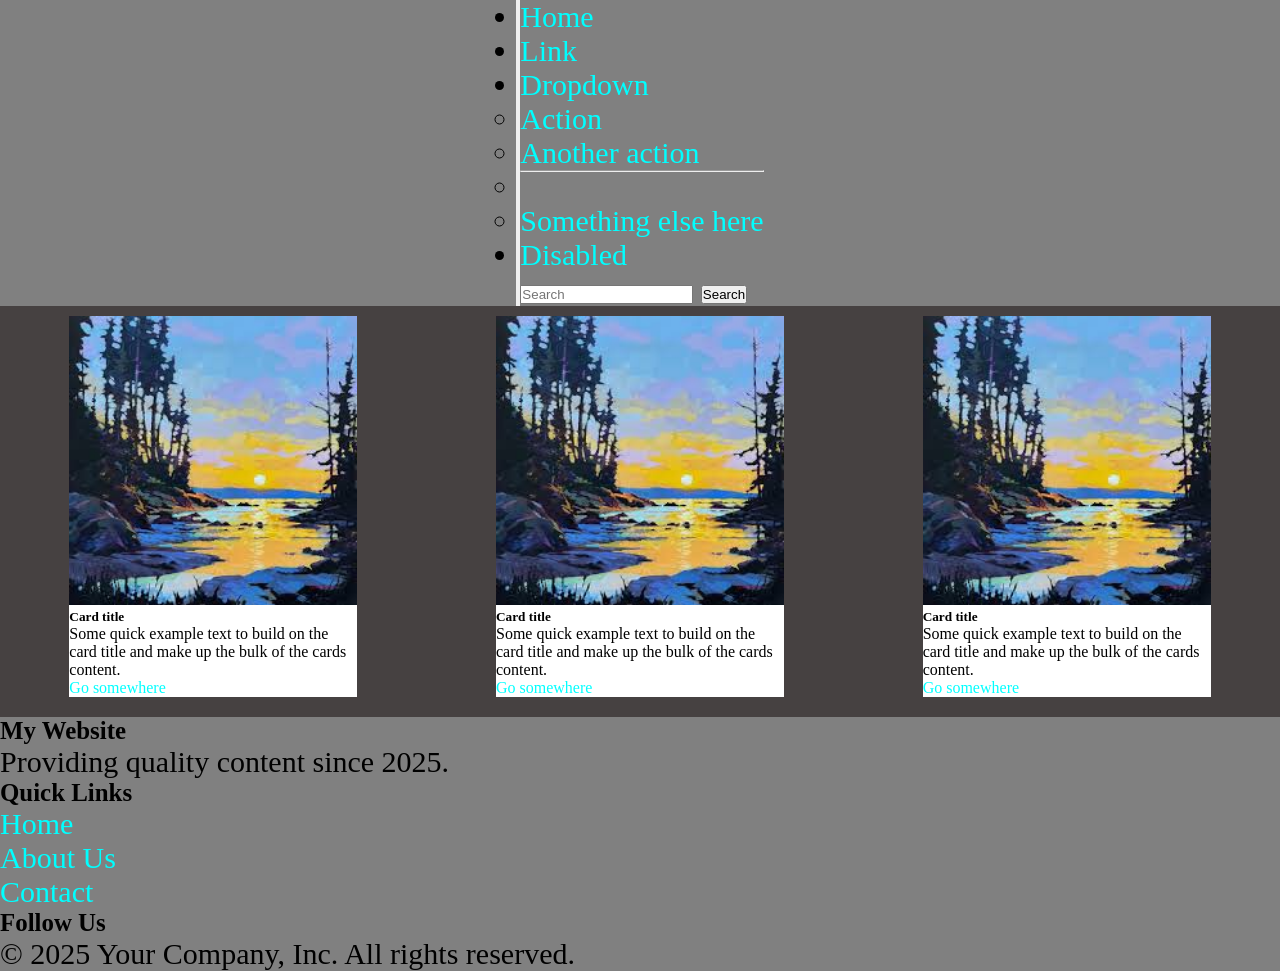
<file: saylani3/index.html>
<!DOCTYPE html>
<html lang="en">

<head>
    <meta charset="UTF-8">
    <meta name="viewport" content="width=device-width, initial-scale=1.0">
    <title>Document</title>
</head>
<link rel="stylesheet" href="customize.css">

<body>
    <nav class="navbar navbar-expand-lg bg-body-tertiary">
        <div class="container-fluid">

            <button class="navbar-toggler" type="button" data-bs-toggle="collapse"
                data-bs-target="#navbarSupportedContent" aria-controls="navbarSupportedContent" aria-expanded="false"
                aria-label="Toggle navigation">
                <span class="navbar-toggler-icon"></span>
            </button>
            <div class="collapse navbar-collapse" id="navbarSupportedContent">
                <ul class="navbar-nav me-auto mb-2 mb-lg-0">
                    <li class="nav-item">
                        <a class="nav-link active" aria-current="page" href="#">Home</a>
                    </li>
                    <li class="nav-item">
                        <a class="nav-link" href="#">Link</a>
                    </li>
                    <li class="nav-item dropdown">
                        <a class="nav-link dropdown-toggle" href="#" role="button" data-bs-toggle="dropdown"
                            aria-expanded="false">
                            Dropdown
                        </a>
                        <ul class="dropdown-menu">
                            <li><a class="dropdown-item" href="#">Action</a></li>
                            <li><a class="dropdown-item" href="#">Another action</a></li>
                            <li>
                                <hr class="dropdown-divider">
                            </li>
                            <li><a class="dropdown-item" href="#">Something else here</a></li>
                        </ul>
                    </li>
                    <li class="nav-item">
                        <a class="nav-link disabled" aria-disabled="true">Disabled</a>
                    </li>
                </ul>
                <form class="d-flex" role="search">
                    <input class="form-control me-2" type="search" placeholder="Search" aria-label="Search" />
                    <button class="btn btn-outline-success" type="submit">Search</button>
                </form>
            </div>
        </div>
    </nav>
    <div class="cards">
        <div class="card" style="width: 18rem;">
            <img src="download.jpg" class="card-img-top" alt="...">
            <div class="card-body">
                <h5 class="card-title">Card title</h5>
                <p class="card-text">Some quick example text to build on the card title and make up the bulk of the
                    cards
                    content.</p>
                <a href="#" class="btn btn-primary">Go somewhere</a>
            </div>
        </div>
        <div class="card" style="width: 18rem;">
            <img src="download.jpg" class="card-img-top" alt="...">
            <div class="card-body">
                <h5 class="card-title">Card title</h5>
                <p class="card-text">Some quick example text to build on the card title and make up the bulk of the
                    cards
                    content.</p>
                <a href="#" class="btn btn-primary">Go somewhere</a>
            </div>
        </div>
        <div class="card" style="width: 18rem;">
            <img src="download.jpg" class="card-img-top" alt="...">
            <div class="card-body">
                <h5 class="card-title">Card title</h5>
                <p class="card-text">Some quick example text to build on the card title and make up the bulk of the
                    cards
                    content.</p>
                <a href="#" class="btn btn-primary">Go somewhere</a>
            </div>
        </div>
    </div>
    <footer class="py-5 bg-dark text-white mt-auto">
        <div class="container">
            <div class="row">
                <!-- Column 1: Website Brand -->
                <div class="col-md-4 mb-3">
                    <h5>My Website</h5>
                    <p class="text-white-50">Providing quality content since 2025.</p>
                </div>
                <!-- Column 2: Navigation Links -->
                <div class="col-md-4 mb-3">
                    <h5>Quick Links</h5>
                    <ul class="nav flex-column">
                        <li class="nav-item mb-2"><a href="#" class="nav-link p-0 text-white-50">Home</a></li>
                        <li class="nav-item mb-2"><a href="#" class="nav-link p-0 text-white-50">About Us</a></li>
                        <li class="nav-item mb-2"><a href="#" class="nav-link p-0 text-white-50">Contact</a></li>
                    </ul>
                </div>
                <!-- Column 3: Social/Copyright -->
                <div class="col-md-4 mb-3 text-md-end">
                    <h5>Follow Us</h5>
                    <p>© 2025 Your Company, Inc. All rights reserved.</p>
                </div>
            </div>
        </div>
    </footer>


</body>

</html>
</file>
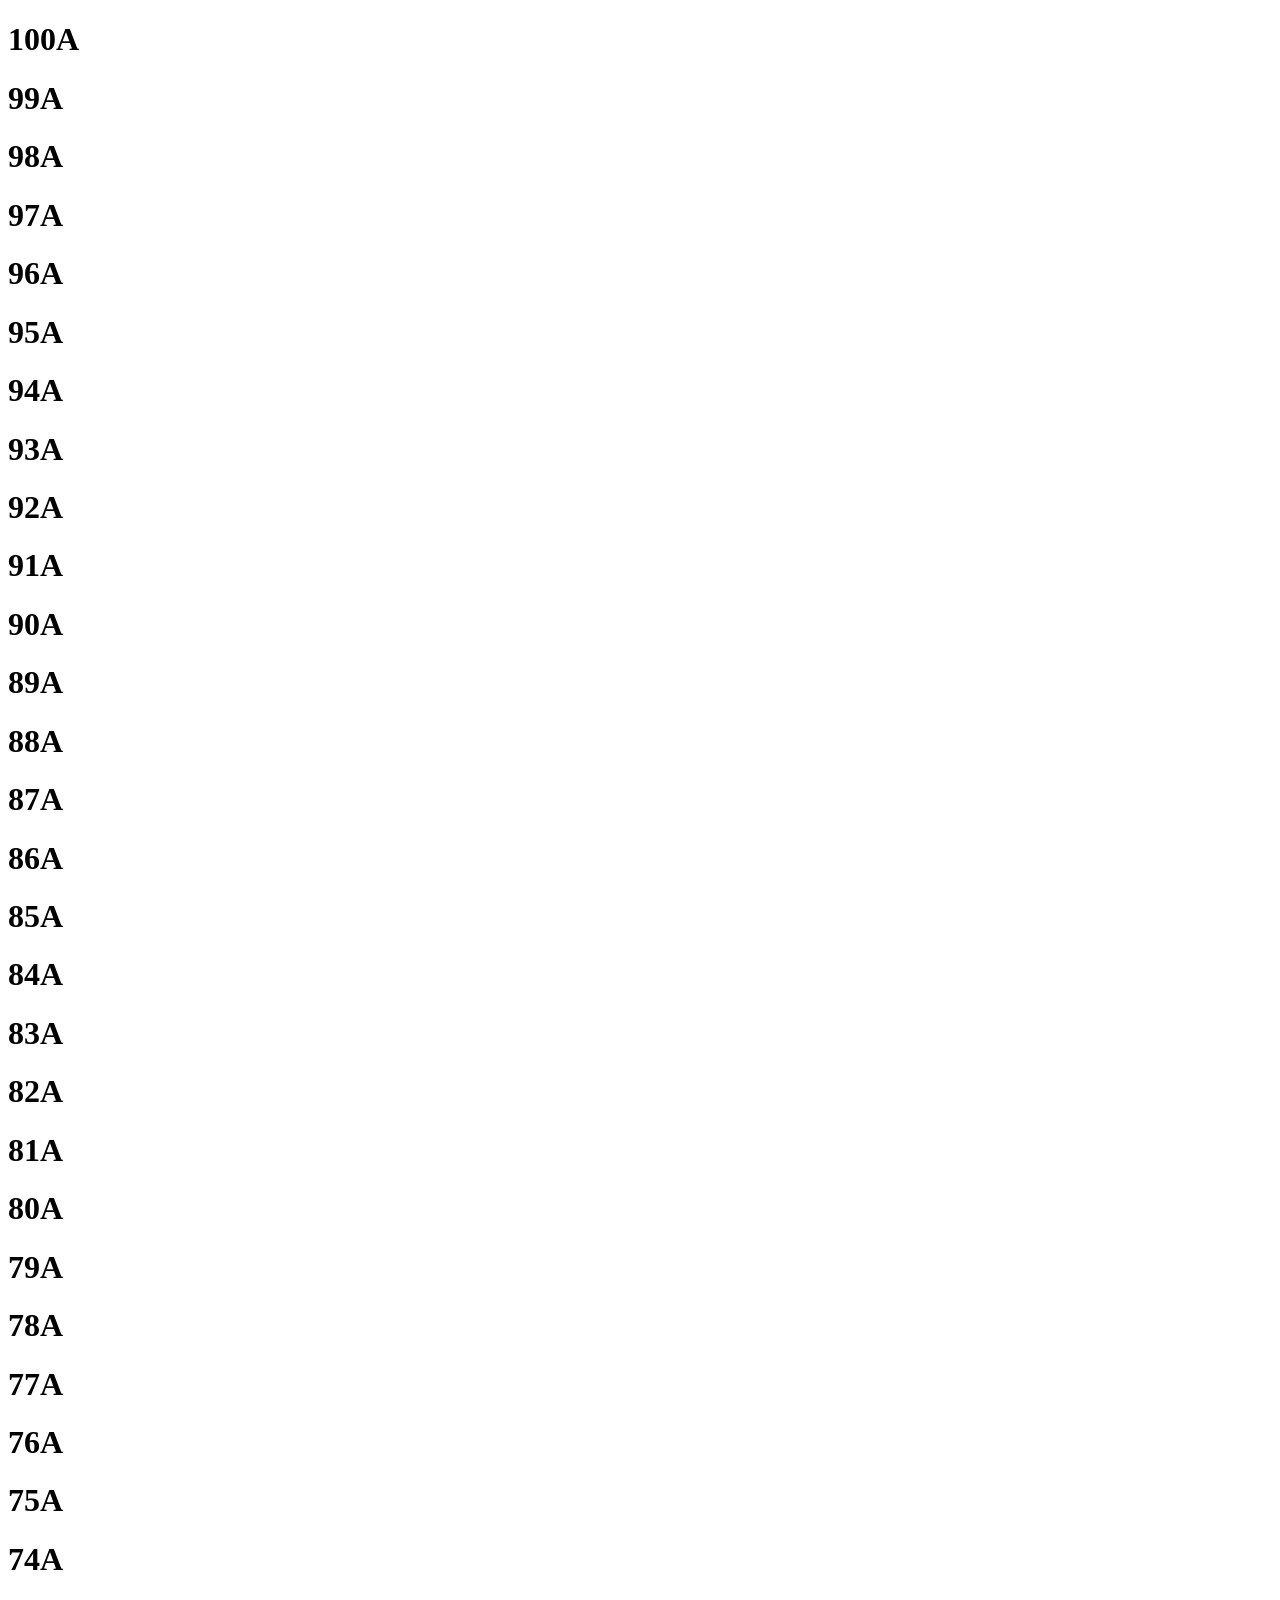
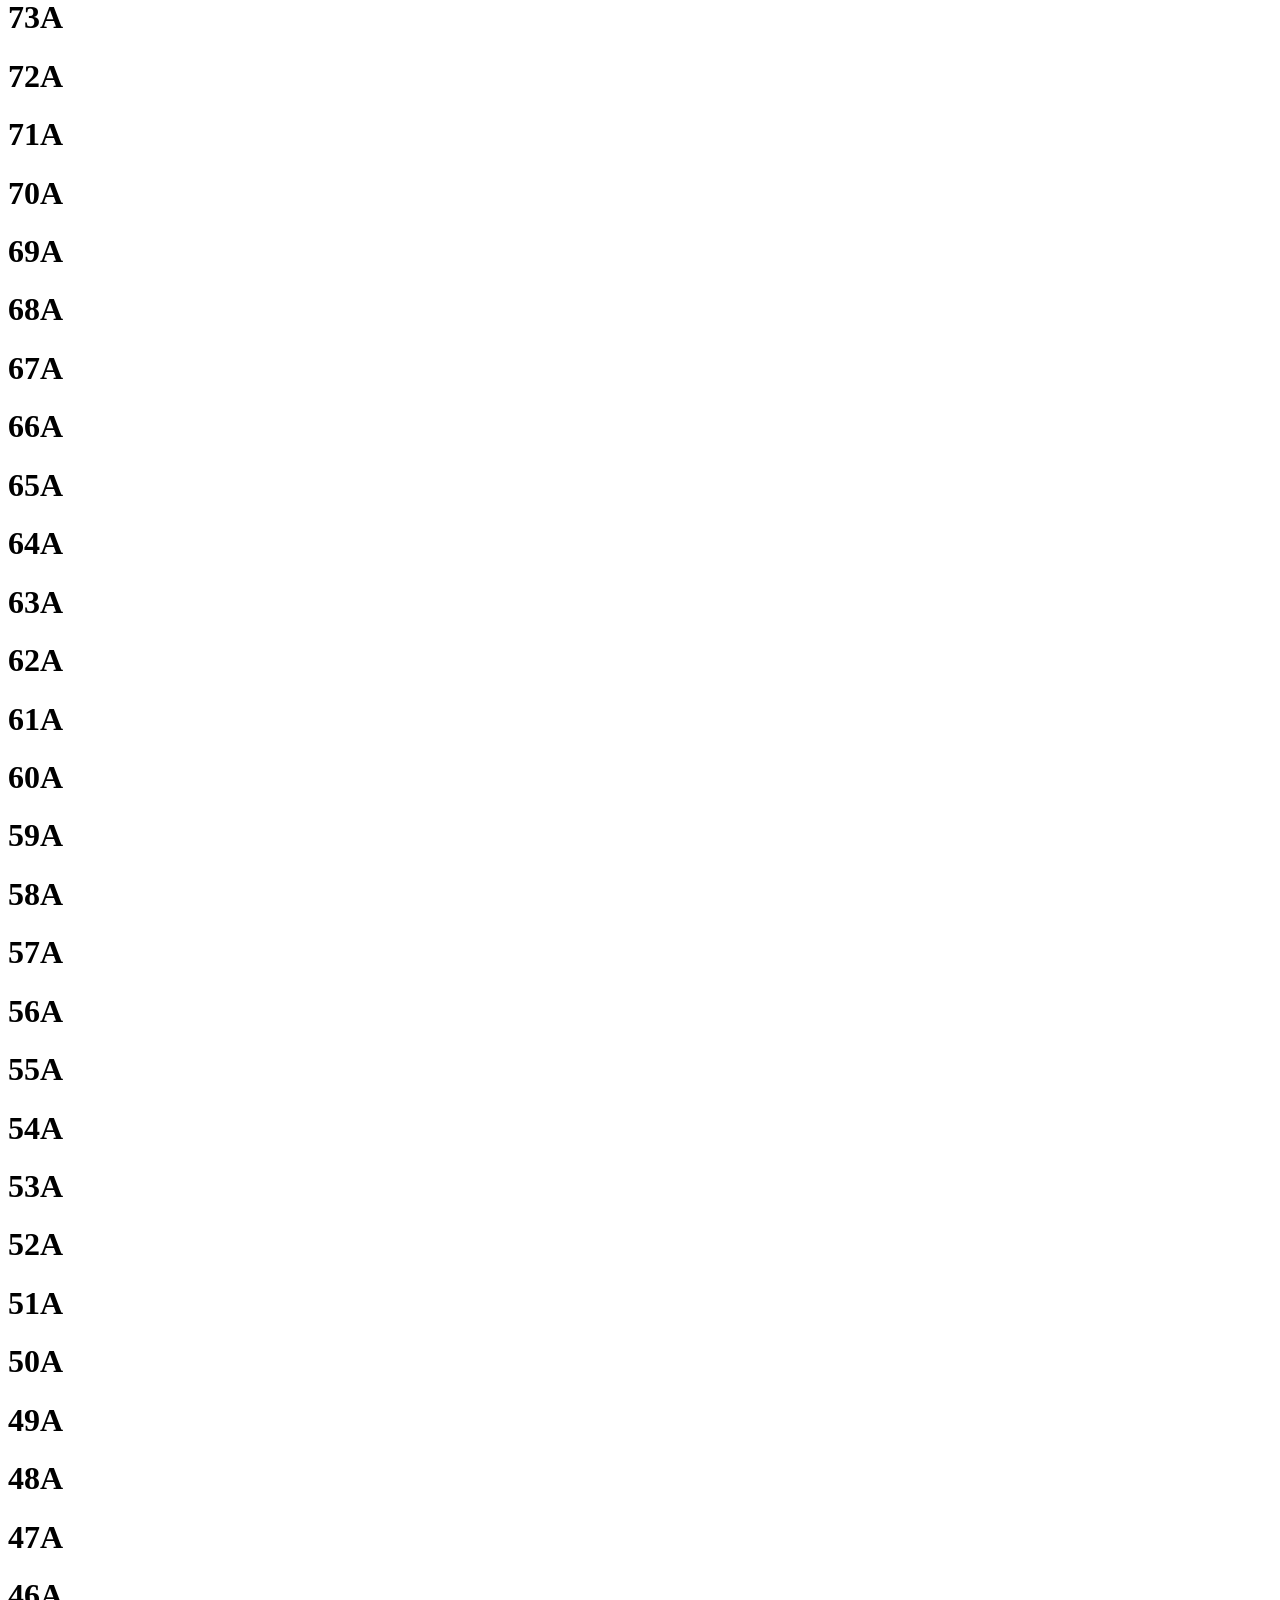
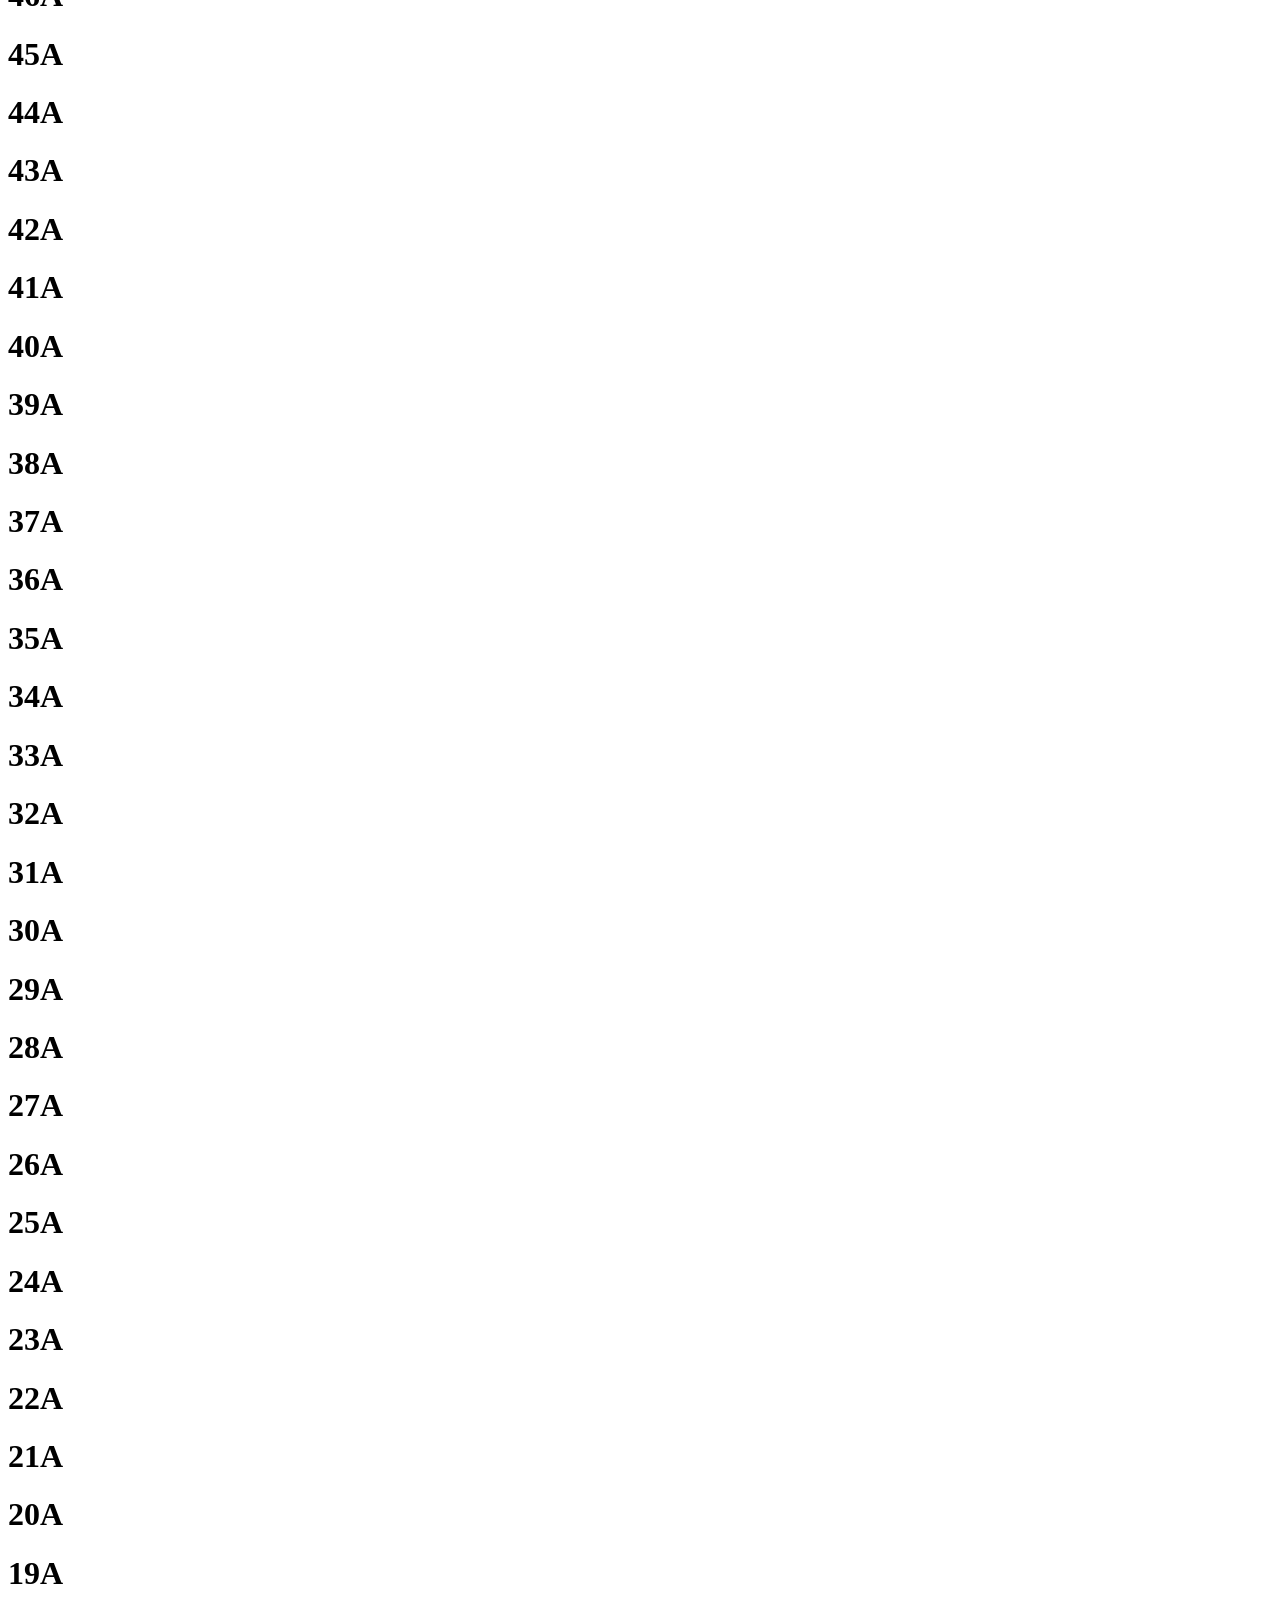
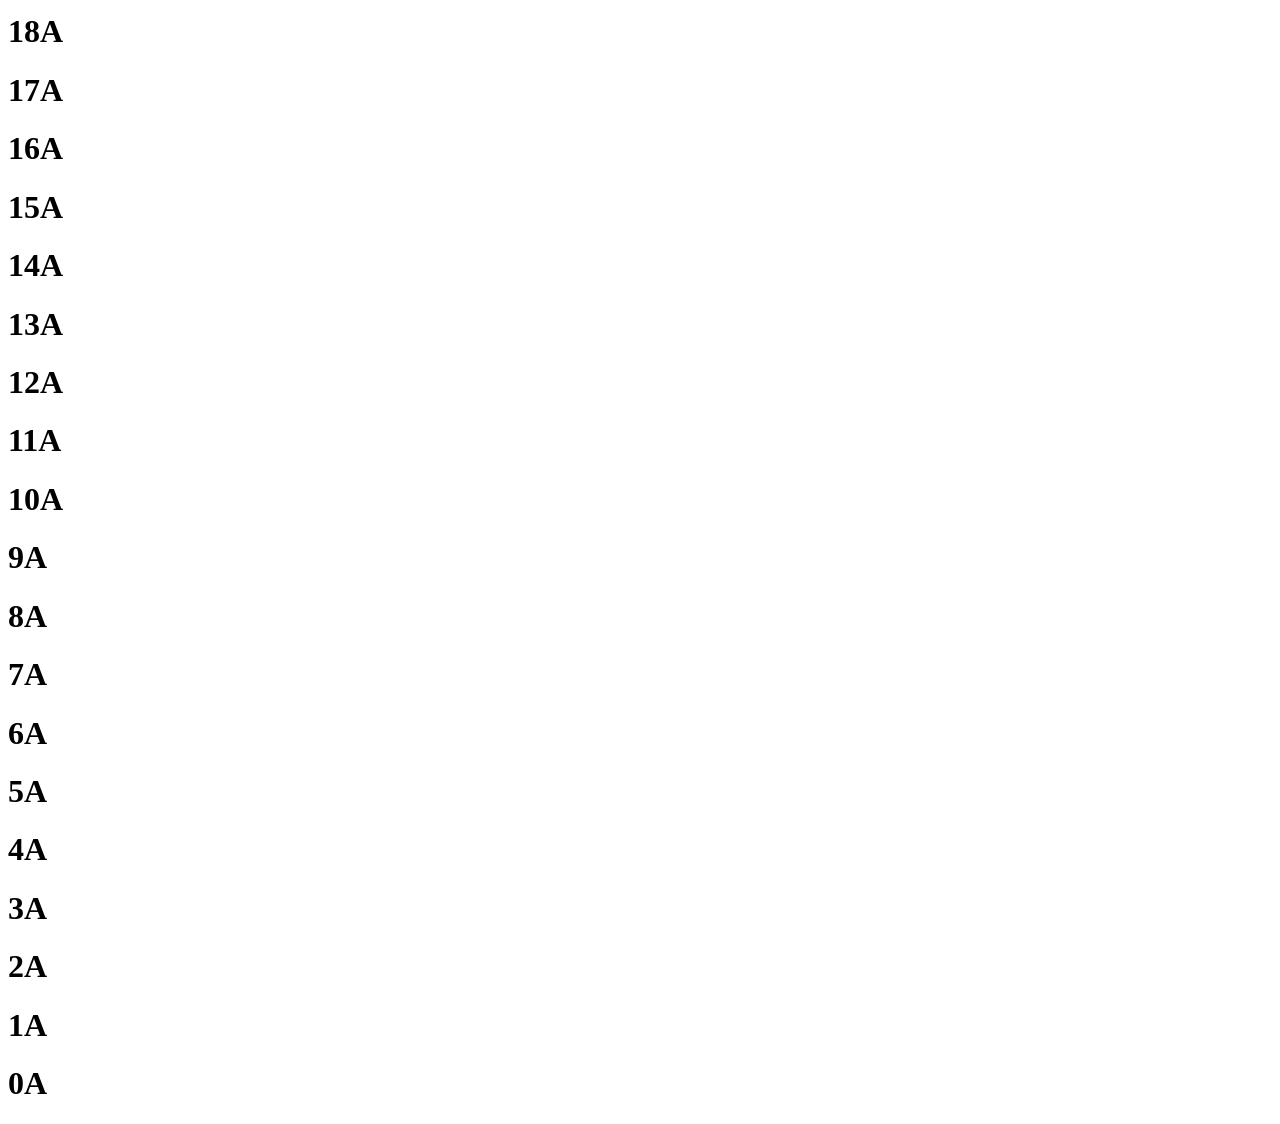
<file: saylani4/index.html>
<!DOCTYPE html>
<html lang="en">
<head>
    <meta charset="UTF-8">
    <meta name="viewport" content="width=device-width, initial-scale=1.0">
    <title>Document</title>
</head>
<body>
  
    


    <script src="app.js"></script>
</body>
</html>
</file>
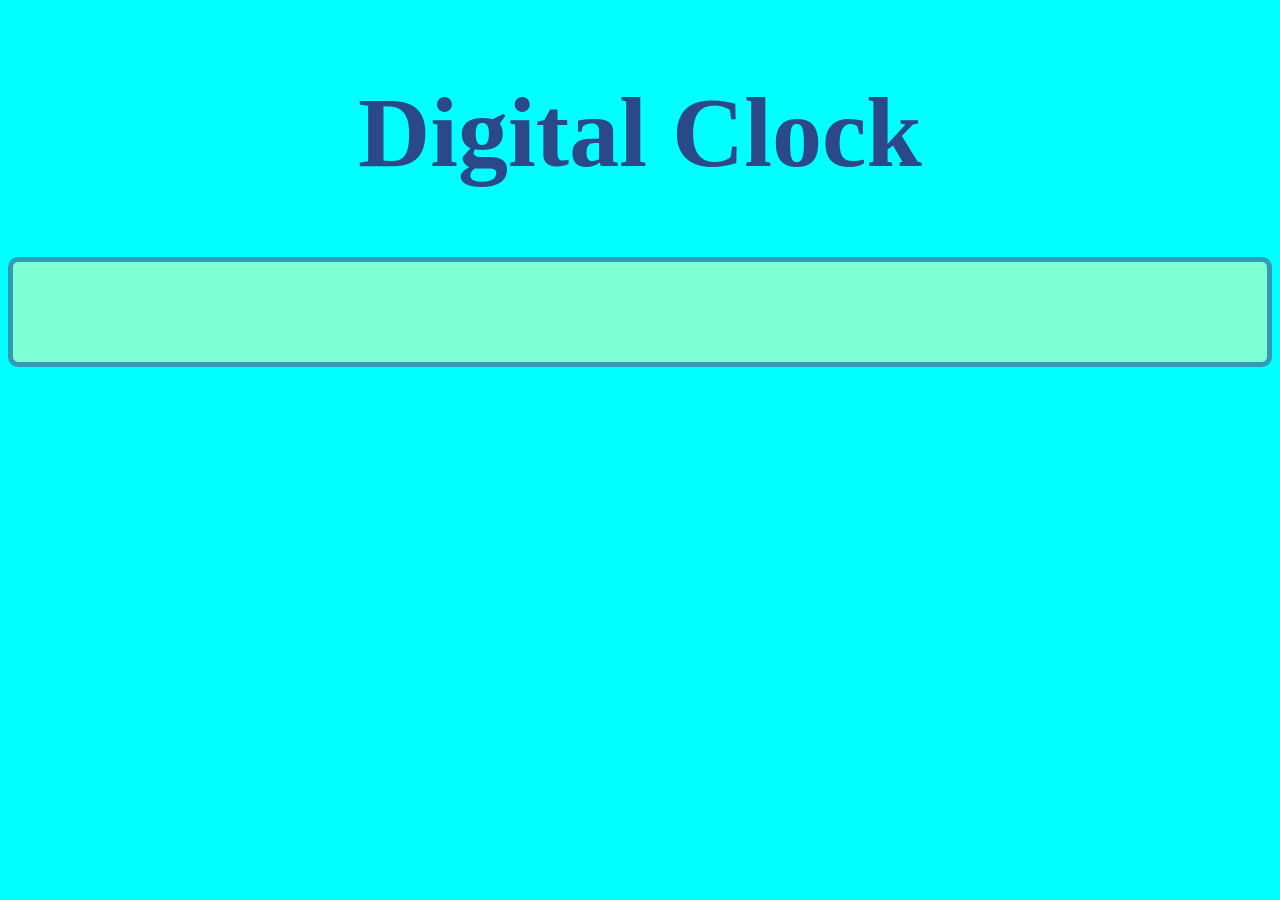
<file: saylani9/index.html>
<!DOCTYPE html>
<html lang="en">

<head>
    <meta charset="UTF-8">
    <meta name="viewport" content="width=device-width, initial-scale=1.0">
    <title>Digital Clock</title>
</head>
<link rel="stylesheet" href="looks.css">

<body>
    <div class="head">
        <h1>Digital Clock</h1>
    </div>
    <div class="body" id="result">

    </div>
    <script src="app.js"></script>
</body>

</html>
</file>
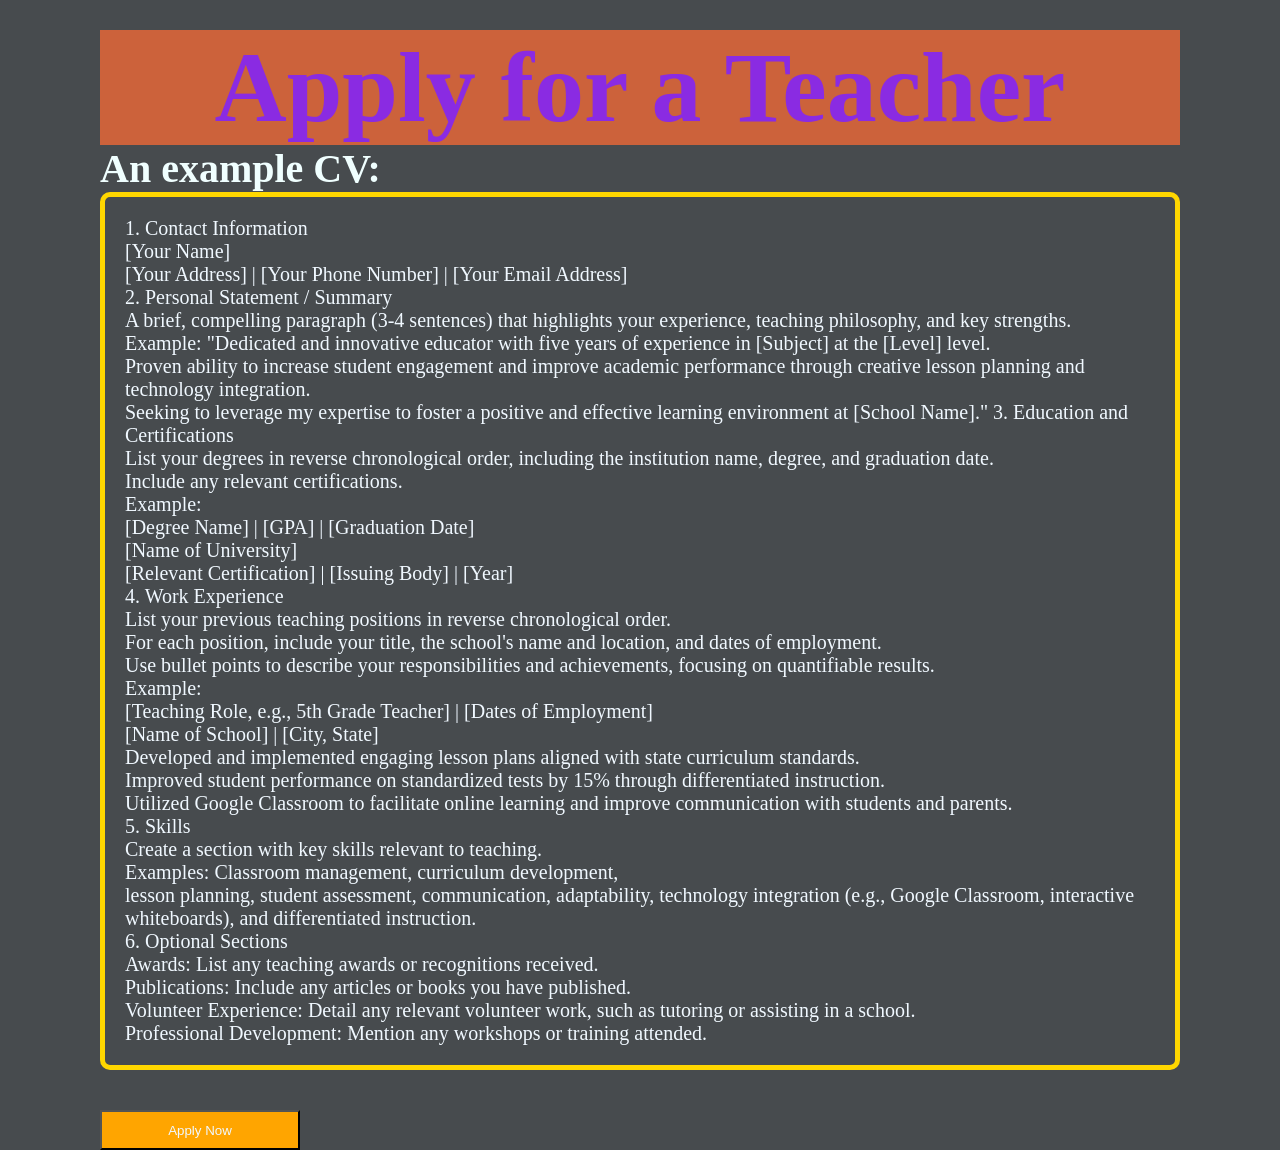
<file: saylani/apply.html>
<!DOCTYPE html>
<html lang="en">

<head>
    <meta charset="UTF-8">
    <meta name="viewport" content="width=device-width, initial-scale=1.0">
    <title>Document</title>
</head>
<link rel="stylesheet" href="customize4.css">

<body>
    <h1>Apply for a Teacher</h1>
    <h2>An example CV:</h2>
    <P> 1. Contact Information<br>
        [Your Name]<br>
        [Your Address] | [Your Phone Number] | [Your Email Address] <br>
        2. Personal Statement / Summary<br>
        A brief, compelling paragraph (3-4 sentences) that highlights your experience, teaching philosophy, and key
        strengths.<br>
        Example: "Dedicated and innovative educator with five years of experience in [Subject] at the [Level] level.<br>
        Proven ability to increase student engagement and improve academic performance through creative lesson planning
        and technology integration.<br> Seeking to leverage my expertise to foster a positive and effective learning
        environment at [School Name]."
        3. Education and Certifications<br>
        List your degrees in reverse chronological order, including the institution name, degree, and graduation
        date.<br>
        Include any relevant certifications.<br>
        Example:<br>
        [Degree Name] | [GPA] | [Graduation Date]<br>
        [Name of University]<br>
        [Relevant Certification] | [Issuing Body] | [Year] <br>
        4. Work Experience<br>
        List your previous teaching positions in reverse chronological order.<br>
        For each position, include your title, the school's name and location, and dates of employment.<br>
        Use bullet points to describe your responsibilities and achievements, focusing on quantifiable results.<br>
        Example:<br>
        [Teaching Role, e.g., 5th Grade Teacher] | [Dates of Employment]<br>
        [Name of School] | [City, State]<br>
        Developed and implemented engaging lesson plans aligned with state curriculum standards.<br>
        Improved student performance on standardized tests by 15% through differentiated instruction.<br>
        Utilized Google Classroom to facilitate online learning and improve communication with students and parents.<br>
        5. Skills<br>
        Create a section with key skills relevant to teaching.<br>
        Examples: Classroom management, curriculum development,<br> lesson planning, student assessment, communication,
        adaptability, technology integration (e.g., Google Classroom, interactive whiteboards), and differentiated
        instruction.<br>
        6. Optional Sections<br>
        Awards: List any teaching awards or recognitions received.<br>
        Publications: Include any articles or books you have published.<br>
        Volunteer Experience: Detail any relevant volunteer work, such as tutoring or assisting in a school.<br>
        Professional Development: Mention any workshops or training attended. <br>
    </p>
    <button>Apply Now</button>
</body>

</html>
</file>
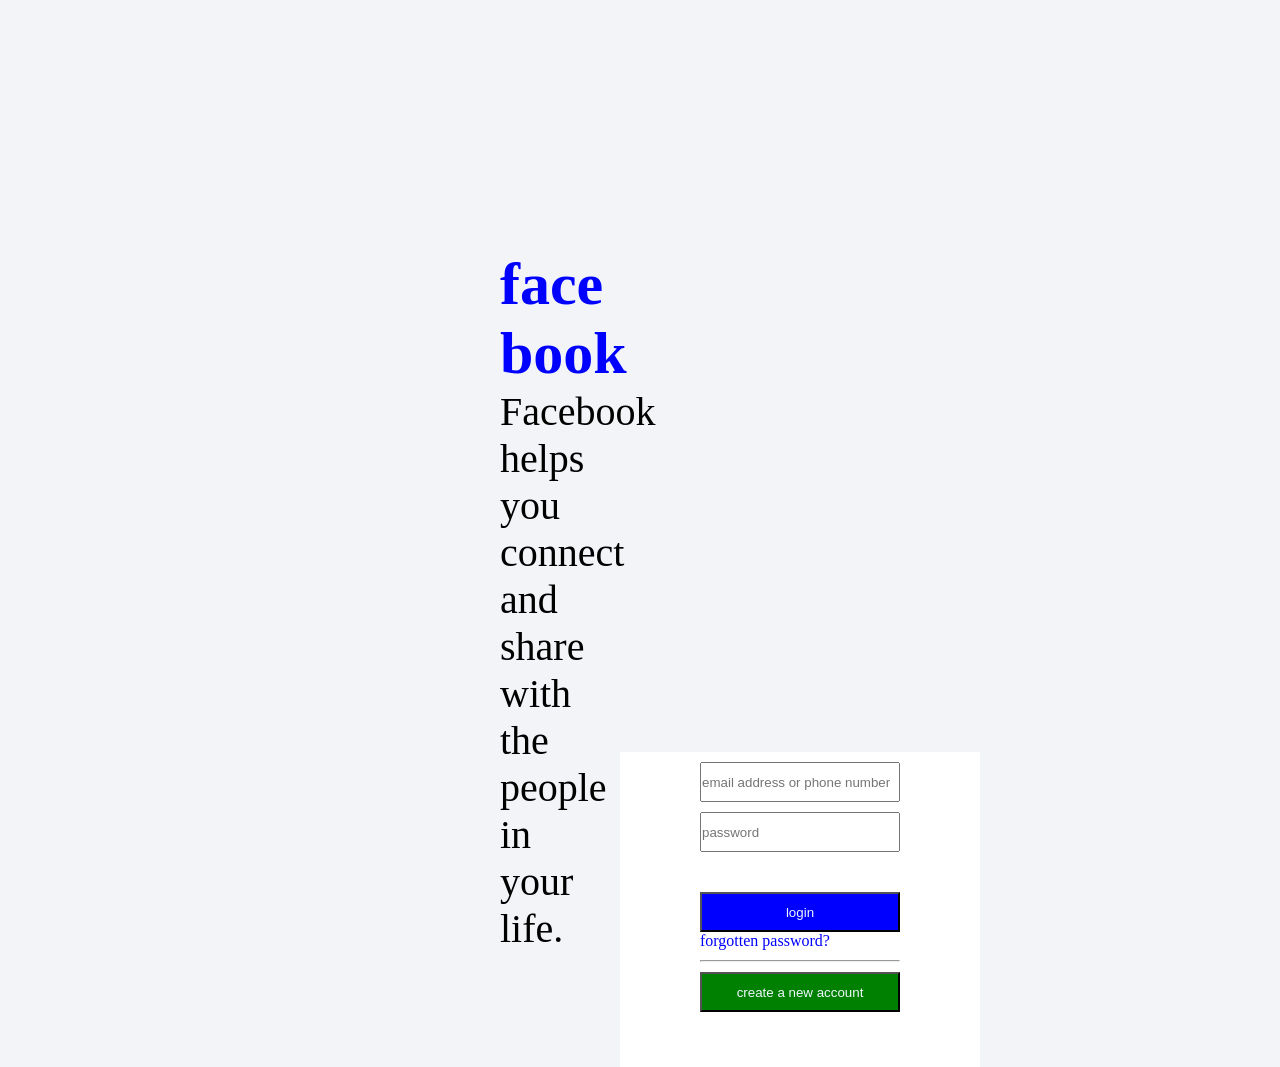
<file: saylani/facebook.html>
<!DOCTYPE html>
<html lang="en">

<head>
    <meta charset="UTF-8">
    <meta name="viewport" content="width=device-width, initial-scale=1.0">
    <title>Document</title>
</head>
<link rel="stylesheet" href="customize3.css">

<body>
    <H1>face book</H1>
    <p>Facebook helps you connect and share with the people in your life.</p>
    <div class="form">
        <div class="box">
            <div class="text">
                <input type="text" placeholder="email address or phone number">
            </div>
            <div class="password">
                <input type="password" placeholder="password">
            </div>
            <div class="login">
                <button class="login-btn">login</button>
            </div>
            <a href="#">forgotten password?</a>
            <hr>
            <div class="account">
                <button class="account-btn">create a new account</button>
            </div>
        </div>
    </div>
</body>

</html>
</file>
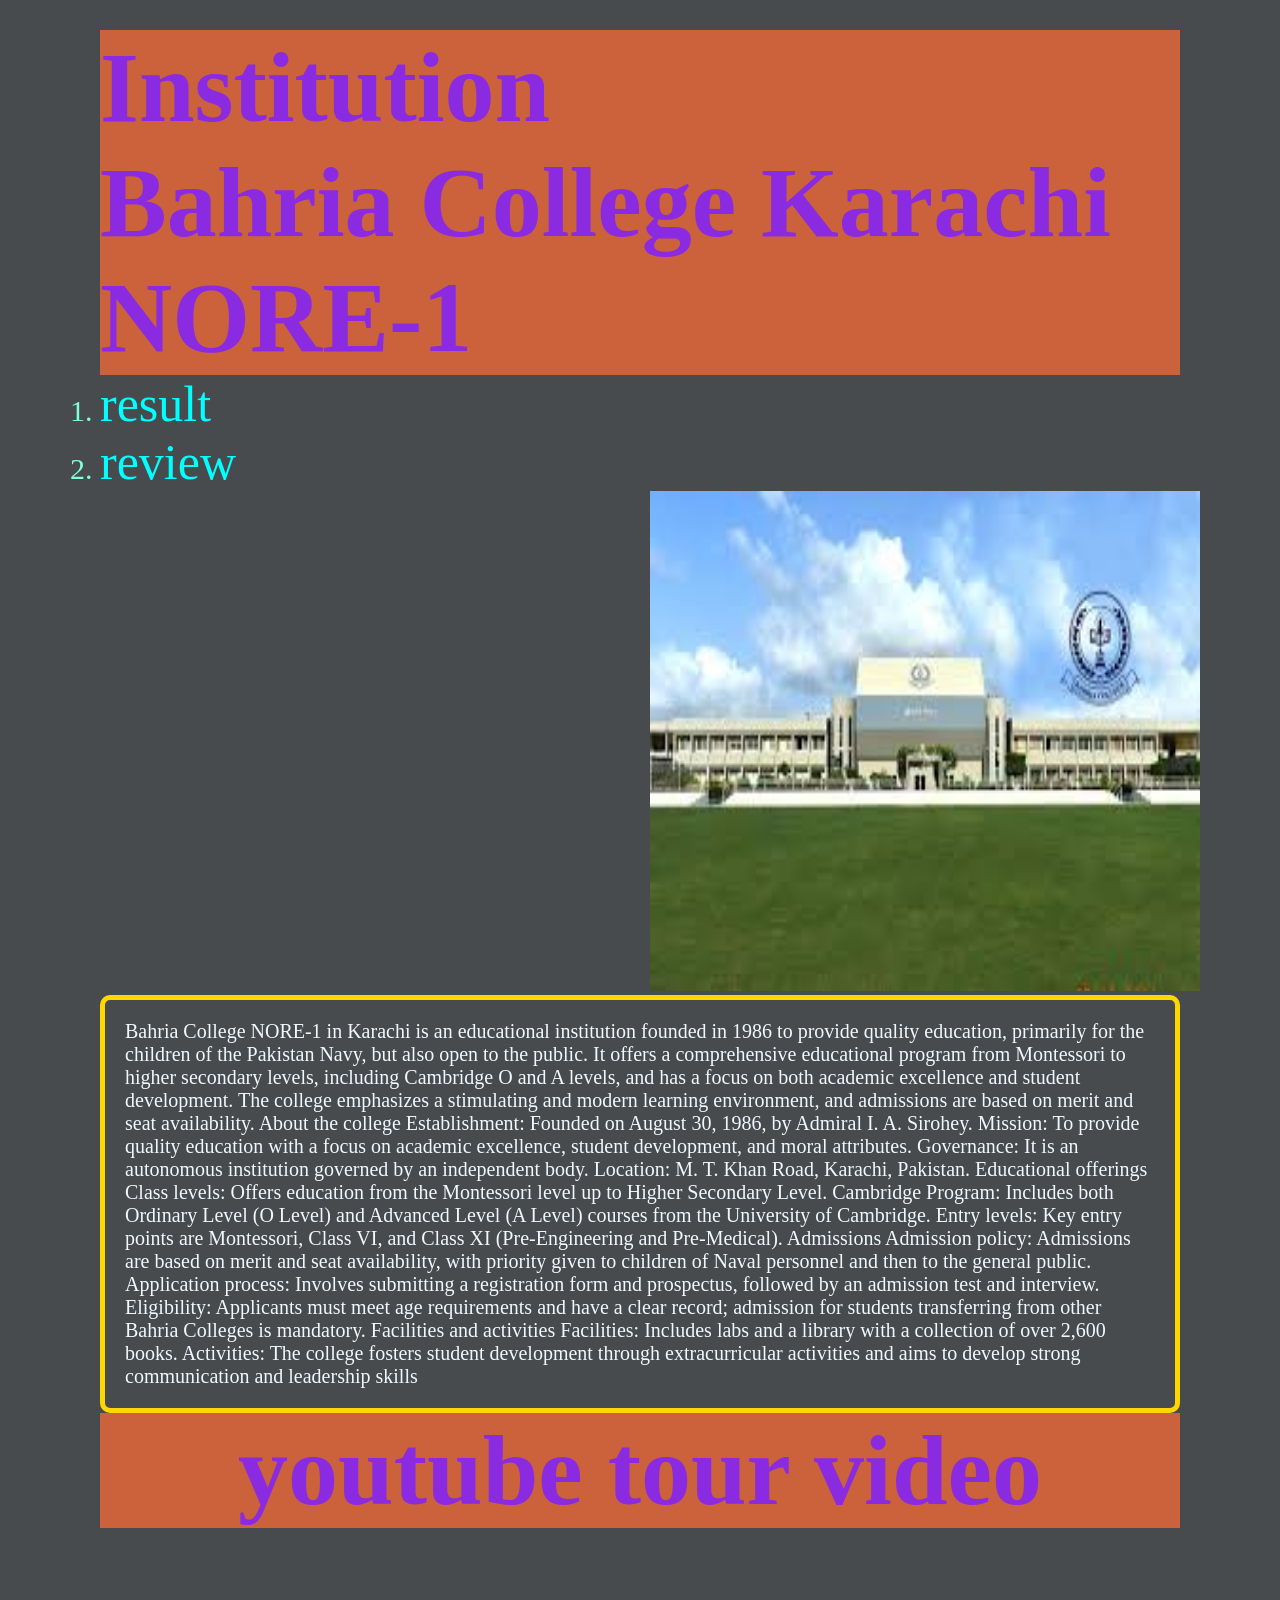
<file: saylani/home.html>
<!DOCTYPE html>
<html lang="en">

<head>
    <meta charset="UTF-8">
    <meta name="viewport" content="width=device-width, initial-scale=1.0">
    <title>Document</title>
</head>
<link rel="stylesheet" href="customize.css">

<body>
    <h1>Institution<br>
        Bahria College Karachi NORE-1</h1>
    <ol>
        <li><a href="result.html">result</a></li>
        <li><a href="review.html">review</a> </li>
    </ol>
    <img src="bahria college Nore 1.jpg">
    <p>
        Bahria College NORE-1 in Karachi is an educational institution founded in 1986 to provide quality education,
        primarily for the children of the Pakistan Navy, but also open to the public. It offers a comprehensive
        educational program from Montessori to higher secondary levels, including Cambridge O and A levels, and has a
        focus on both academic excellence and student development. The college emphasizes a stimulating and modern
        learning environment, and admissions are based on merit and seat availability.
        About the college
        Establishment: Founded on August 30, 1986, by Admiral I. A. Sirohey.
        Mission: To provide quality education with a focus on academic excellence, student development, and moral
        attributes.
        Governance: It is an autonomous institution governed by an independent body.
        Location: M. T. Khan Road, Karachi, Pakistan.
        Educational offerings
        Class levels: Offers education from the Montessori level up to Higher Secondary Level.
        Cambridge Program: Includes both Ordinary Level (O Level) and Advanced Level (A Level) courses from the
        University of Cambridge.
        Entry levels: Key entry points are Montessori, Class VI, and Class XI (Pre-Engineering and Pre-Medical).
        Admissions
        Admission policy: Admissions are based on merit and seat availability, with priority given to children of Naval
        personnel and then to the general public.
        Application process: Involves submitting a registration form and prospectus, followed by an admission test and
        interview.
        Eligibility: Applicants must meet age requirements and have a clear record; admission for students transferring
        from other Bahria Colleges is mandatory.
        Facilities and activities
        Facilities: Includes labs and a library with a collection of over 2,600 books.
        Activities: The college fosters student development through extracurricular activities and aims to develop
        strong communication and leadership skills
    </p>
    <div class="tourvideo">
        <h1>youtube tour video</h1>
        <iframe src="https://www.youtube.com/embed/APNbLrqXXSA?si=hb_FbzbfmOjPG_A1" title="YouTube video player"
            frameborder="0"
            allow="accelerometer; autoplay; clipboard-write; encrypted-media; gyroscope; picture-in-picture; web-share"
            referrerpolicy="strict-origin-when-cross-origin" allowfullscreen></iframe>
    </div>
</body>

</html>
</file>
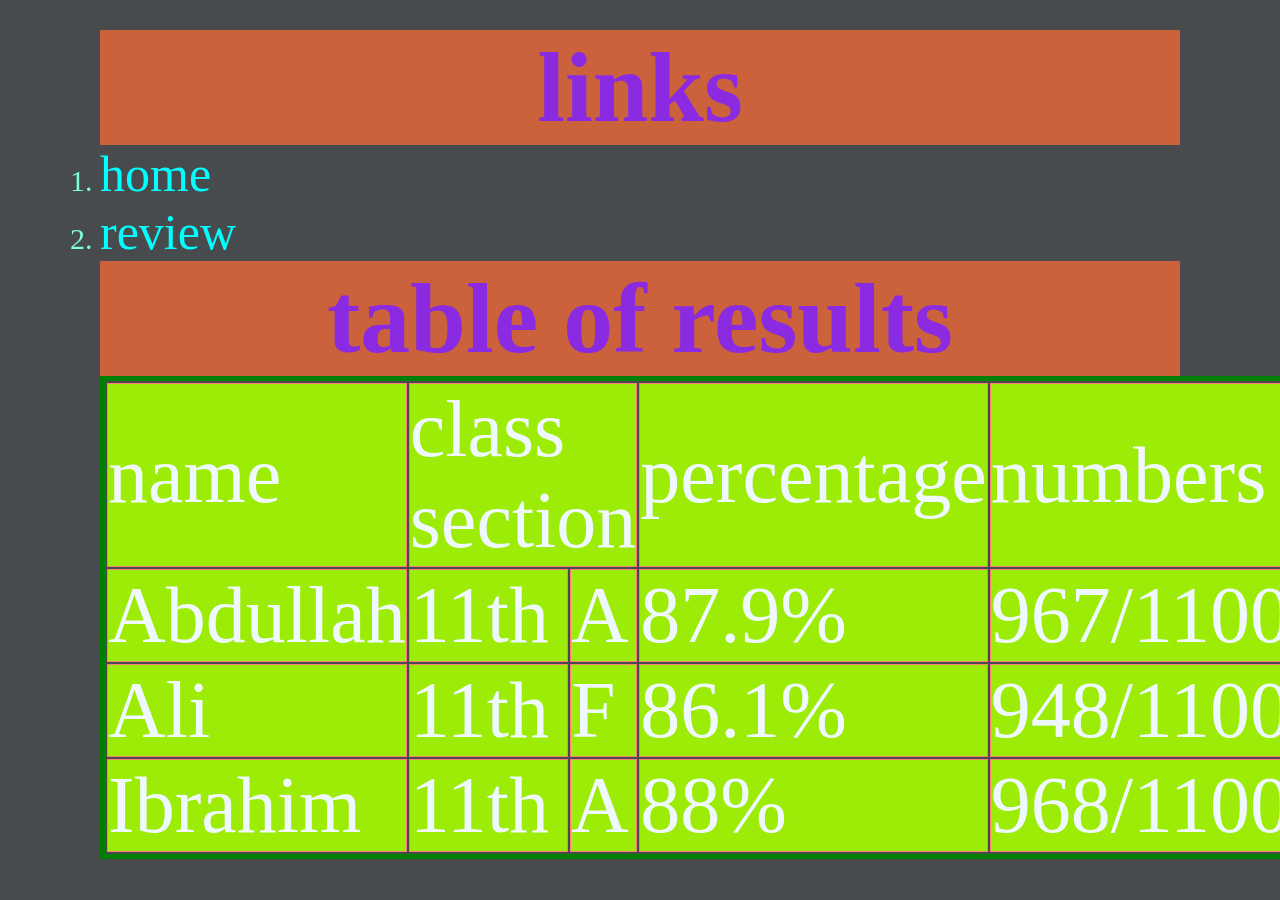
<file: saylani/result.html>
<!DOCTYPE html>
<html lang="en">

<head>
    <meta charset="UTF-8">
    <meta name="viewport" content="width=device-width, initial-scale=1.0">
    <title>Document</title>
</head>
<link rel="stylesheet" href="customize1.css">

<body>
    <h1>links</h1>
    <div class="search">
        <ol>
            <li><a href="home.html">home</a></li>
            <li><a href="review.html">review</a> </li>
        </ol>
    </div>
    <H1>table of results</H1>
    <div class="Nav-container">
        <div class="table">
            <table>
                <tr>
                    <td>name</td>
                    <td colspan="2">class section</td>
                    <td>percentage</td>
                    <td>numbers</td>
                    <td>GR numbers</td>
                </tr>
                <tr>
                    <td>Abdullah</td>
                    <td>11th</td>
                    <td>A</td>
                    <td>87.9%</td>
                    <td>967/1100</td>
                    <td>25722</td>
                </tr>
                <tr>
                    <td>Ali</td>
                    <td>11th</td>
                    <td>F</td>
                    <td>86.1%</td>
                    <td>948/1100</td>
                    <td>25723</td>
                </tr>
                <tr>
                    <td>Ibrahim</td>
                    <td>11th</td>
                    <td>A</td>
                    <td>88%</td>
                    <td>968/1100</td>
                    <td>25724</td>
                </tr>
            </table>
        </div>
    </div>
</body>

</html>
</file>
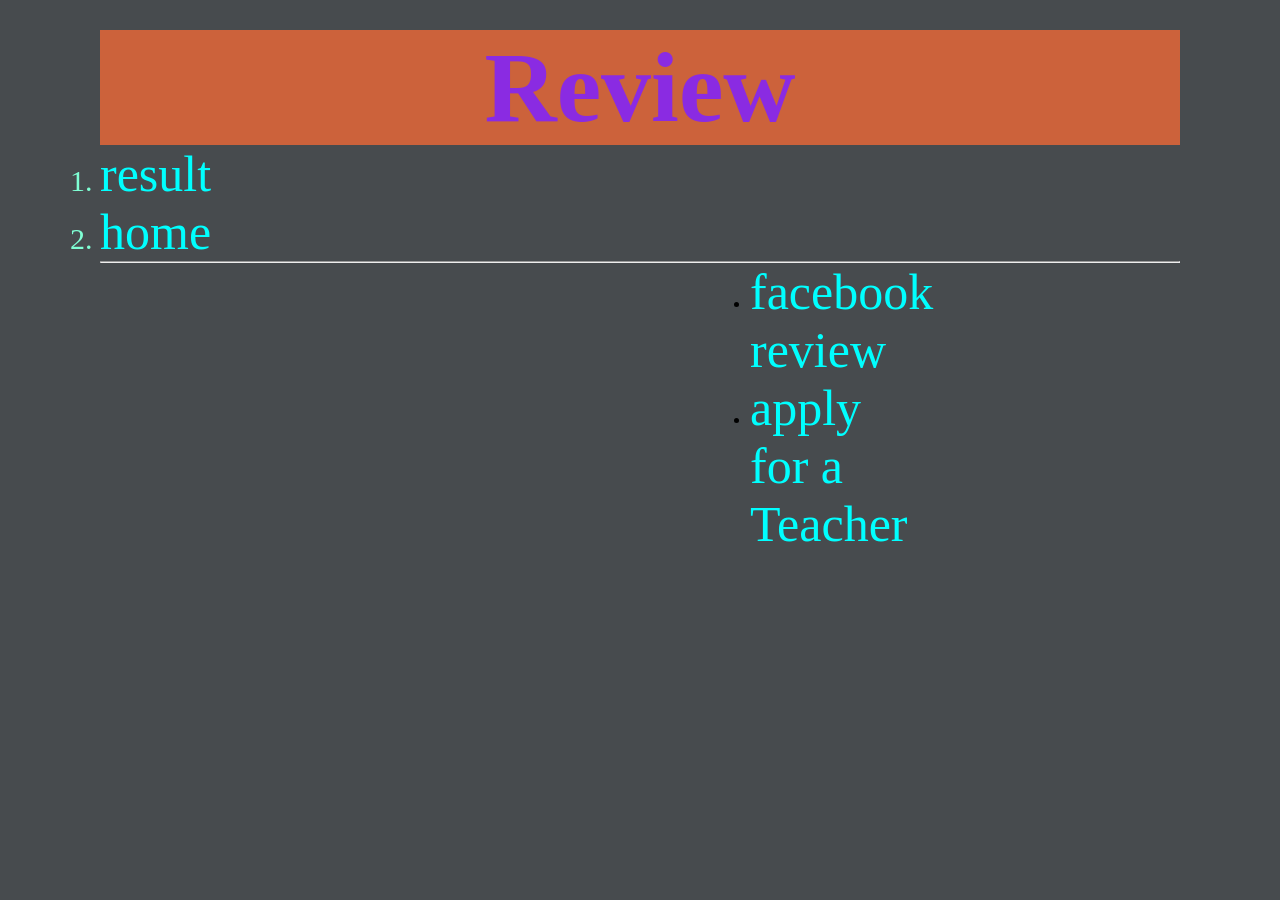
<file: saylani/review.html>
<!DOCTYPE html>
<html lang="en">

<head>
  <meta charset="UTF-8">
  <meta name="viewport" content="width=device-width, initial-scale=1.0">
  <title>Document</title>
</head>
<link rel="stylesheet" href="customize2.css">

<body>
  <h1>Review</h1>
  <ol>
    <li><a href="result.html">result</a></li>
    <li><a href="home.html">home</a></li>
  </ol>
  <hr>
  <ul>
    <div class="search">
      <li> <a href="facebook.html">facebook review</a></li>
      <li> <a href="apply.html">apply for a Teacher</a></li>
    </div>
  </ul>
</body>

</html>
</file>
<file: saylani3/customize.css>
* {
    padding: 0;
    margin: 0;
    box-sizing: border-box;
}

body {
    background-color: rgb(70, 65, 65);
}

.container-fluid {
    justify-content: center;
    display: flex;
    background-color: grey;
    color: black;
    font-size: 30px;
}

.card {
    background-color: rgb(255, 255, 255);
    margin-bottom: 20px;
    margin-left: auto;
    margin-right: auto;
    margin-top: 10px;
}

.container {
    background-color: grey;
    color: black;
    font-size: 30px;
}

a {
    color: aqua;
    text-decoration: none;
}

.cards {
    display: flex;
}
 
img{
    width: 288px;;
}
</file>
<file: saylani9/looks.css>
.body {
    display: flex;
    margin: 0 0 50px 0;
    background-color: aquamarine;
    color: blueviolet;
    justify-content: center;
    font-size: 100px;
    border: 5px solid rgb(50, 154, 183);
    border-radius: 10px;
    padding: 50px;
}

.head{
    background-color:aqua;
    color: rgb(43, 73, 136);
     display: flex;
    justify-content: center; 
    font-size: 50px;
}

body{
    background-color: aqua;
}
</file>
<file: saylani/customize4.css>
* {
    margin: 0;
    padding: 0;
    box-sizing: border-box;
}

body {
    background-color: rgb(71, 75, 78);
    margin: 30px 100px 0 100px;
}

h1 {
    color: blueviolet;
    background-color: rgb(204, 98, 59);
    display: flex;
    justify-content: center;
    font-size: 100px;
}

h2 {
    color: azure;
    font-size: 40px;
}

p {
    font-size: 20px;
    color: aliceblue;
    border: 5px solid gold;
    border-radius: 10px;
    padding: 20px;
}

button {
    background-color: orange;
    color: aliceblue;
    margin: 40px 0 0 0;
    height: 40px;
    width: 200px;
}
</file>
<file: saylani/customize3.css>
* {
    margin: 0;
    padding: 0;
    box-sizing: border-box;
}

h1 {
    color: blue;
    font-size: 60px;
    margin: 250px 800px 0 500px;
}

p {
    margin: 0 800px 0 500px;
    font-size: 40px;
}

body {
    background-color: #F2F4F7;
}

.form {
    display: flex;
    justify-content: center;
    width: 40vh;
    height: 35vh;
    background-color: #FFFFFF;
    margin-left: auto;
    margin-right: 300px;
    margin-top: -200px;
}

input {
    display: flex;
}

a {
    display: flex;
    text-decoration: none;
    margin-bottom: 10px;
    color: blue;
}

.text {
    margin: 10px 0 10px 0;
}

.password {
    margin: 0 0 20 0px 0;
}

input {
    height: 40px;
    width: 200px;
}

.login-btn {
    background-color: blue;
    color: aliceblue;
    margin: 40px 0 0 0;
    height: 40px;
    width: 200px;
}

.account-btn {
    background-color: green;
    color: aliceblue;
    height: 40px;
    width: 200px;
}

hr {
    margin-bottom: 10px;
}
</file>
<file: saylani/customize.css>
* {
    margin: 0;
    padding: 0;
    box-sizing: border-box;
}

body {
    background-color: rgb(71, 75, 78);
    margin: 30px 100px 0 100px;
}

h1 {
    color: blueviolet;
    background-color: rgb(204, 98, 59);
    display: flex;
    justify-content: center;
    font-size: 100px;
}

ol {
    font-size: 30px;
    color: aquamarine;
}

a {
    font-size: 50px;
    display: flex;
    text-decoration: none;
    color: aqua;
}

img {
    width: 550px;
    height: 500px;
    margin: 0 700px 0 550px;
}

p {
    font-size: 20px;
    color: aliceblue;
    border: 5px solid gold;
    border-radius: 10px;
    padding: 20px;
}

.tourvideo iframe{
    margin-left: 500px;
    width: 550px;
    height: auto;
}
</file>
<file: saylani/customize1.css>
* {
    margin: 0;
    padding: 0;
    box-sizing: border-box;
}

table {
    border: 5px solid green;
    font-size: 80px;
    color: aliceblue;
    justify-content: center;
}

body {
    background-color: rgb(71, 75, 78);
    margin: 30px 100px 0 100px;
}

h1 {
    color: blueviolet;
    background-color: rgb(204, 98, 59);
    display: flex;
    justify-content: center;
    font-size: 100px;
}

td {
    border: 1px solid salmon;
    background-color: rgb(156, 236, 7);
}

a {
    font-size: 50px;
    display: flex;
    text-decoration: none;
    color: aqua;
}

ol {
    font-size: 30px;
    color: aquamarine;
}
</file>
<file: saylani/customize2.css>
* {
    margin: 0;
    padding: 0;
    box-sizing: border-box;
}

body {
    background-color: rgb(71, 75, 78);
    margin: 30px 100px 0 100px;
}

h1 {
    color: blueviolet;
    background-color: rgb(204, 98, 59);
    display: flex;
    justify-content: center;
    font-size: 100px;
}

ol {
    font-size: 30px;
    color: aquamarine;
}

a {
    font-size: 50px;
    display: flex;
    text-decoration: none;
    color: aqua;
}

.search {
    margin: 0 700px 0 650px;
}
</file>
